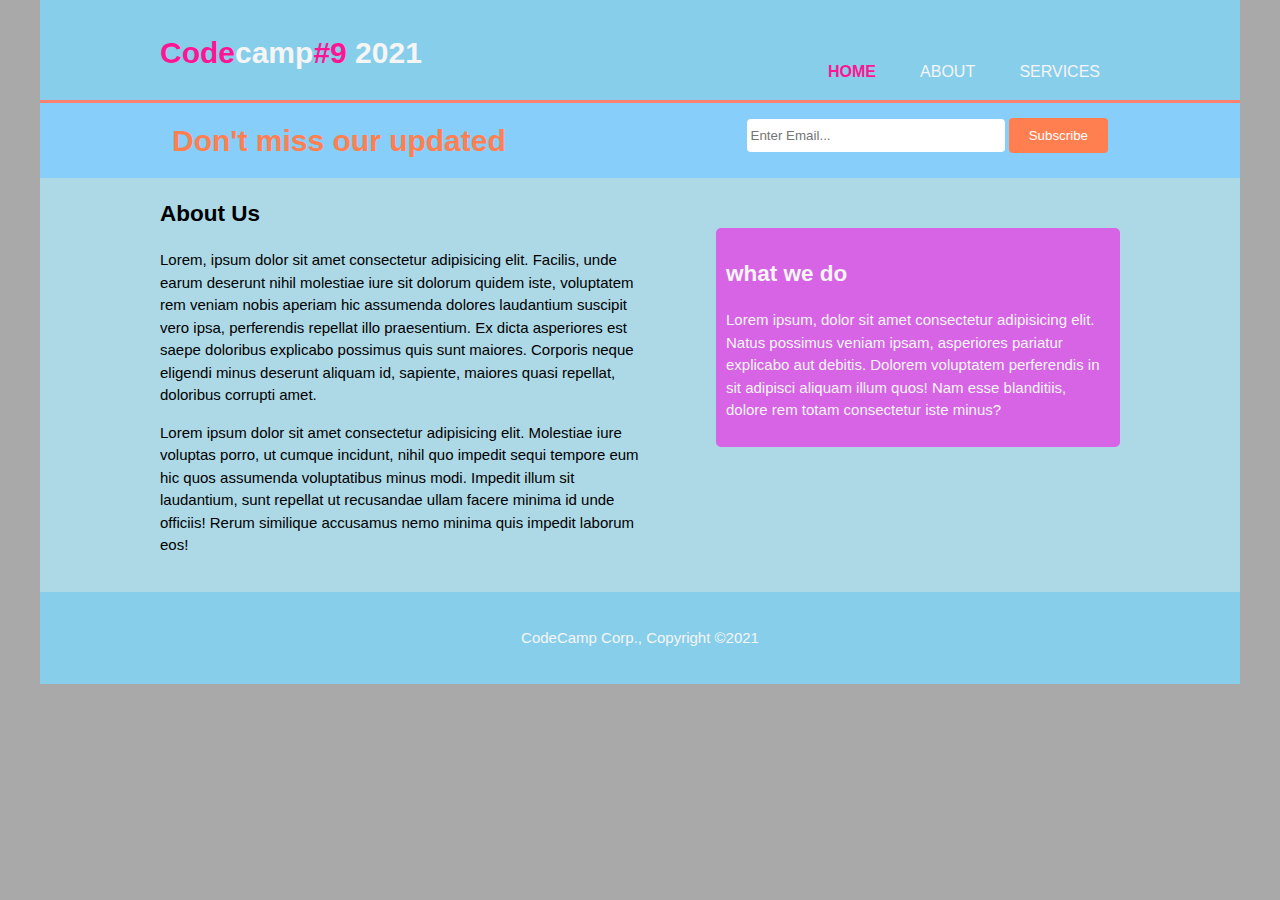
<file: about.html>
<!DOCTYPE html>
<html lang="en">
  <head>
    <meta charset="UTF-8" />
    <meta name="viewport" content="width=device-width, initial-scale=1.0" />
    <meta http-equiv="X-UA-Compatible" content="ie=edge" />
    <link rel="stylesheet" href="./style.css" />
    <title>My Learning Website</title>
  </head>
  <body>
    <!-- header -->
    <header>
      <div class="container">
        <!-- codecame -->
        <div class="branding">
          <h1><span>Code</span>camp<span>#9</span> 2021</h1>
        </div>
        <!-- nav -->
        <nav>
          <ul>
            <li class="current"><a href="index.html">Home</a></li>
            <li><a href="./about.html">About</a></li>
            <li><a href="./services.html">Services</a></li>
          </ul>
        </nav>
      </div>
    </header>
    <!-- newsletter -->
    <section class="newsletter">
      <div class="container">
        <h1>Don't miss our updated</h1>
        <form action="">
          <input type="email" placeholder="Enter Email..." name="" id="" />
          <button type="submit" class="button">Subscribe</button>
        </form>
      </div>
    </section>
    <!-- aboutmain -->
    <div class="container">
      <!-- about sub 1 -->
      <div class="aboutsub1">
        <h2>About Us</h2>
        <p>
          Lorem, ipsum dolor sit amet consectetur adipisicing elit. Facilis,
          unde earum deserunt nihil molestiae iure sit dolorum quidem iste,
          voluptatem rem veniam nobis aperiam hic assumenda dolores laudantium
          suscipit vero ipsa, perferendis repellat illo praesentium. Ex dicta
          asperiores est saepe doloribus explicabo possimus quis sunt maiores.
          Corporis neque eligendi minus deserunt aliquam id, sapiente, maiores
          quasi repellat, doloribus corrupti amet.
        </p>
        <p>
          Lorem ipsum dolor sit amet consectetur adipisicing elit. Molestiae
          iure voluptas porro, ut cumque incidunt, nihil quo impedit sequi
          tempore eum hic quos assumenda voluptatibus minus modi. Impedit illum
          sit laudantium, sunt repellat ut recusandae ullam facere minima id
          unde officiis! Rerum similique accusamus nemo minima quis impedit
          laborum eos!
        </p>
      </div>
      <!-- about sub2 -->
      <div class="aboutsub2">
        <h2>what we do</h2>
        <p>
          Lorem ipsum, dolor sit amet consectetur adipisicing elit. Natus
          possimus veniam ipsam, asperiores pariatur explicabo aut debitis.
          Dolorem voluptatem perferendis in sit adipisci aliquam illum quos! Nam
          esse blanditiis, dolore rem totam consectetur iste minus?
        </p>
      </div>
    </div>
    <!-- footer -->
    <footer>
      <p>CodeCamp Corp., Copyright &copy;2021</p>
    </footer>
  </body>
</html>
</file>
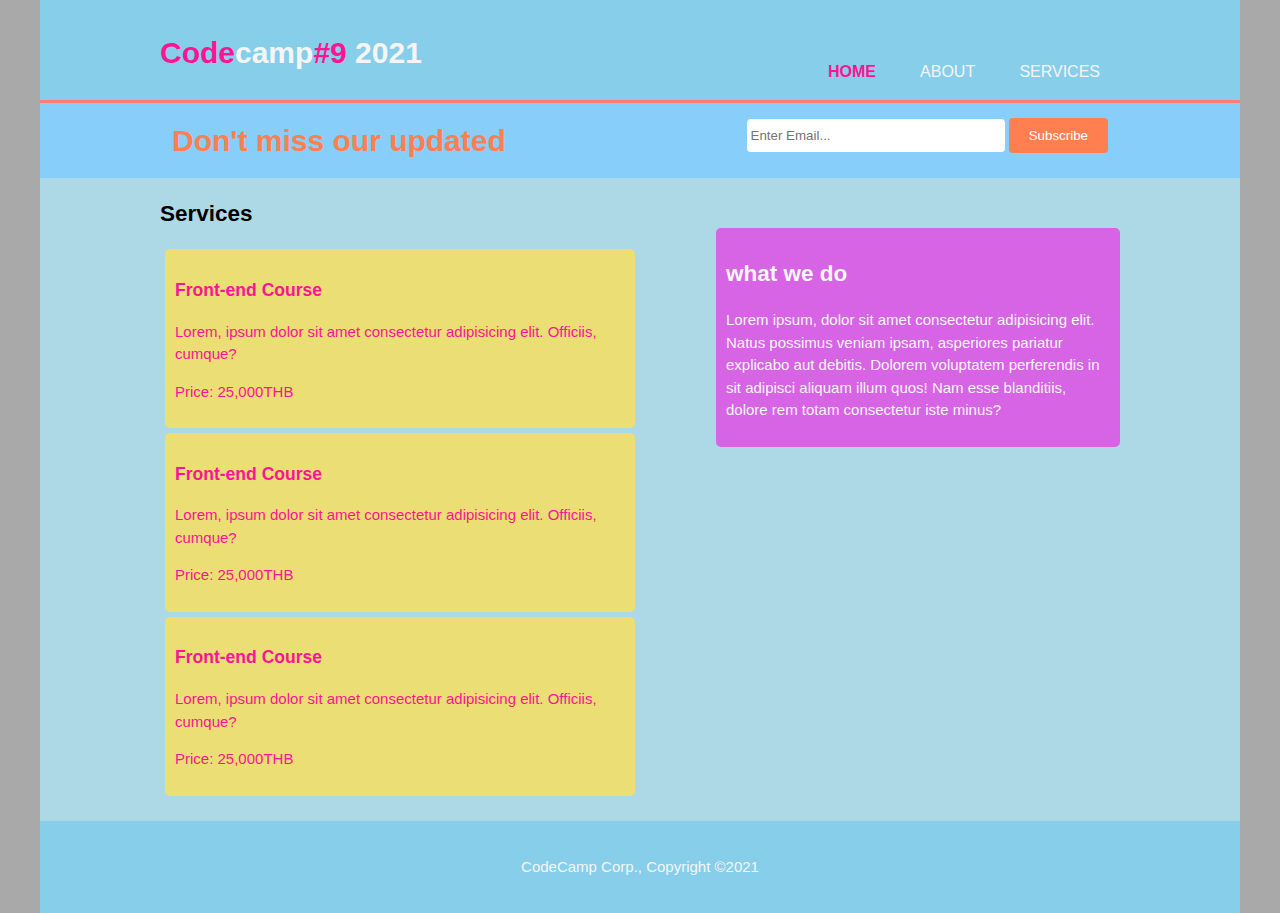
<file: services.html>
<!DOCTYPE html>
<html lang="en">
  <head>
    <meta charset="UTF-8" />
    <meta name="viewport" content="width=device-width, initial-scale=1.0" />
    <meta http-equiv="X-UA-Compatible" content="ie=edge" />
    <link rel="stylesheet" href="./style.css" />
    <title>My Learning Website</title>
  </head>
  <body>
    <!-- header -->
    <header>
      <div class="container">
        <!-- codecame -->
        <div class="branding">
          <h1><span>Code</span>camp<span>#9</span> 2021</h1>
        </div>
        <!-- nav -->
        <nav>
          <ul>
            <li class="current"><a href="index.html">Home</a></li>
            <li><a href="./about.html">About</a></li>
            <li><a href="./services.html">Services</a></li>
          </ul>
        </nav>
      </div>
    </header>
    <!-- newsletter -->
    <section class="newsletter">
      <div class="container">
        <h1>Don't miss our updated</h1>
        <form action="">
          <input type="email" placeholder="Enter Email..." name="" id="" />
          <button type="submit" class="button">Subscribe</button>
        </form>
      </div>
    </section>
    <!-- aboutmain -->
    <div class="container">
      <!-- about sub 1 -->
      <div class="aboutsub1">
        <h2>Services</h2>
        <div class="service">
          <h3>Front-end Course</h3>
          <p>
            Lorem, ipsum dolor sit amet consectetur adipisicing elit. Officiis,
            cumque?
          </p>
          <p>Price: 25,000THB</p>
        </div>
        <div class="service">
          <h3>Front-end Course</h3>
          <p>
            Lorem, ipsum dolor sit amet consectetur adipisicing elit. Officiis,
            cumque?
          </p>
          <p>Price: 25,000THB</p>
        </div>
        <div class="service">
          <h3>Front-end Course</h3>
          <p>
            Lorem, ipsum dolor sit amet consectetur adipisicing elit. Officiis,
            cumque?
          </p>
          <p>Price: 25,000THB</p>
        </div>
      </div>
      <!-- about sub2 -->
      <div class="aboutsub2">
        <h2>what we do</h2>
        <p>
          Lorem ipsum, dolor sit amet consectetur adipisicing elit. Natus
          possimus veniam ipsam, asperiores pariatur explicabo aut debitis.
          Dolorem voluptatem perferendis in sit adipisci aliquam illum quos! Nam
          esse blanditiis, dolore rem totam consectetur iste minus?
        </p>
      </div>
    </div>
    <!-- footer -->
    <footer>
      <p>CodeCamp Corp., Copyright &copy;2021</p>
    </footer>
  </body>
</html>
</file>
<file: style.css>
/* temp */
/* section,
header,
footer {
  outline: 1px dashed lime;
} */

/* .container {
  outline: 2px dashed red;
} */

/* .box {
  border: 1px dashed limegreen;
} */

/* global */
h1,
body {
  margin: 0;
}

html {
  background: darkgray;
  font-family: Arial, Helvetica, sans-serif;
  font-size: 15px;
  line-height: 1.5;
}

body {
  max-width: 1200px;
  background: lightblue;
  margin: auto;
}

.container {
  width: 80%;
  margin: auto;
  overflow: hidden;
}

.current {
  color: deeppink;
  font-weight: bold;
}

/* Header */

header {
  background: skyblue;
  color: whitesmoke;
  min-height: 70px;
  padding-top: 30px;
  border-bottom: 3px solid salmon;
}

header .branding {
  float: left;
}

header nav {
  float: right;
  margin-top: 15px;
}

header ul {
  list-style: none;
}

header li {
  display: inline;
  padding: 0 20px;
}

header a {
  text-decoration: none;
  text-transform: uppercase;
  font-size: 16px;
  color: inherit;
}

header a:hover {
  color: pink;
}

header span {
  color: deeppink;
}

/* showcase */
.showcase {
  min-height: 400px;
  background: url("https://picsum.photos/id/2/1500/500/?blur=4") no-repeat;
  background-size: cover;
  text-align: center;
  color: white;
}

.showcase h1 {
  margin-top: 100px;
  font-size: 55px;
}

.showcase p {
  font-size: 20px;
  color: deeppink;
  width: 80%;
  margin: auto;
}

/* news letter */
.newsletter {
  padding: 15px;
  background: lightskyblue;
  color: coral;
}

.newsletter h1 {
  float: left;
}

.newsletter form {
  float: right;
}

.newsletter input[type="email"] {
  width: 250px;
  height: 25px;
  padding: 4px;
  border-radius: 4px;
  border: none;
}

.newsletter button {
  height: 35px;
  background-color: coral;
  color: white;
  border-radius: 4px;
  border: none;
  padding: 0 20px;
}

/* Boxes */

.boxes {
  margin-top: 20px;
}

.boxes .box {
  width: 30%;
  text-align: center;
  float: left;
  padding: 12px;
}

.boxes img {
  height: 120px;
}
/* footer */

footer {
  padding: 20px;
  margin-top: 20px;
  color: whitesmoke;
  background-color: skyblue;
  text-align: center;
}

/* ABOUT PAGE */

.aboutsub1 {
  width: 50%;
  float: left;
}

.aboutsub2 {
  width: 40%;
  float: right;
  color: whitesmoke;
  background-color: rgb(214, 100, 229);
  padding: 10px;
  border-radius: 5px;
  margin-top: 50px;
}

.service {
  color: deeppink;
  background-color: rgb(234, 222, 116);
  padding: 10px;
  margin: 5px;
  border-radius: 5px;
}
</file>
